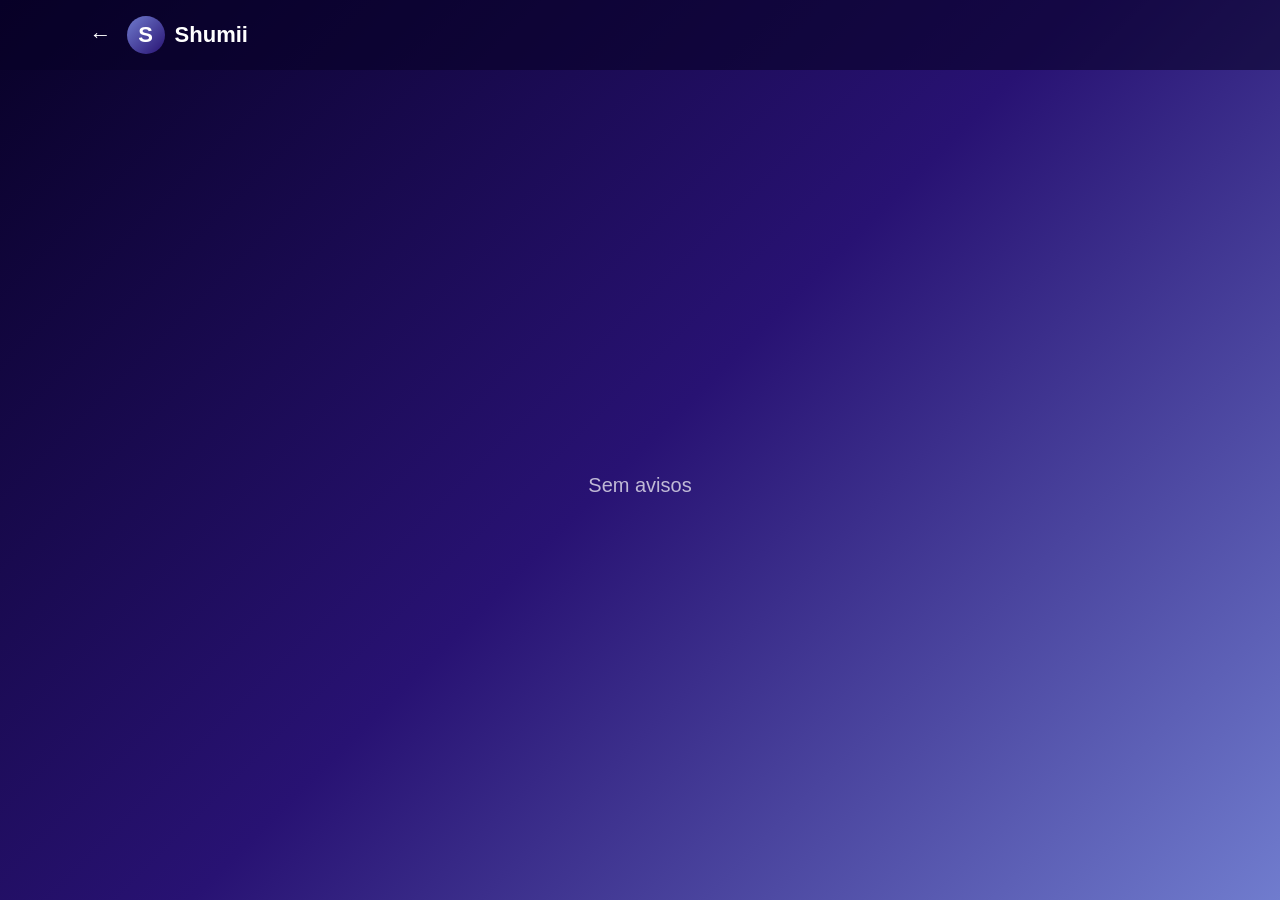
<file: Shumii-main/anotacoes.html>
<!DOCTYPE html>
<html lang="pt-br">

<head>
    <meta charset="UTF-8">
    <meta name="viewport" content="width=device-width, initial-scale=1.0">
    <title>Anotações | Shumii</title>
    <style>
        * {
            margin: 0;
            padding: 0;
            box-sizing: border-box;
            font-family: Arial, sans-serif;
        }

        body {
            min-height: 100vh;
            background: linear-gradient(135deg, #080127, #281273, #707CCE);
        }

        .header-principal {
            display: flex;
            align-items: center;
            gap: 15px;
            padding: 16px 7%;
            background: rgba(8, 1, 39, 0.6);
        }

        .voltar {
            color: white;
            font-size: 22px;
            text-decoration: none;
            line-height: 1;
        }

        .logo {
            display: flex;
            align-items: center;
            gap: 10px;
            text-decoration: none;
            color: white;
            font-size: 22px;
            font-weight: bold;
        }

        .logo-circulo {
            width: 38px;
            height: 38px;
            background: linear-gradient(135deg, #707CCE, #281273);
            color: white;
            border-radius: 50%;
            display: flex;
            align-items: center;
            justify-content: center;
            font-weight: bold;
        }

        main {
            display: flex;
            justify-content: center;
            align-items: center;
            height: calc(100vh - 70px);
        }

        main p {
            color: white;
            font-size: 20px;
            opacity: 0.7;
        }
    </style>
</head>

<body>

    <header class="header-principal">
        <a href="javascript:history.back()" class="voltar">&#8592;</a>
        <a href="../index.html" class="logo">
            <span class="logo-circulo">S</span>
            Shumii
        </a>
    </header>

    <main>
        <p>Sem avisos</p>
    </main>

</body>
</html>
</file>
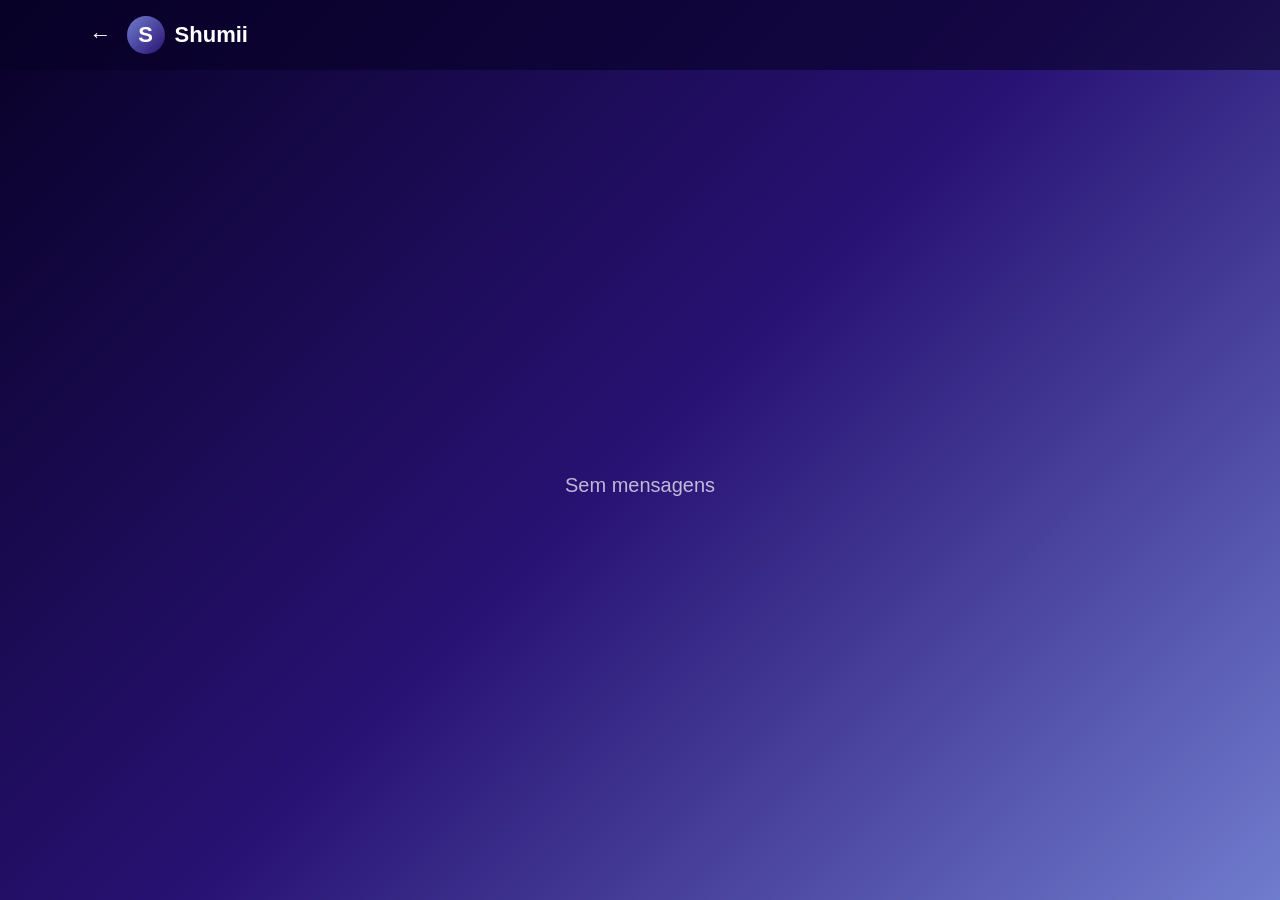
<file: Shumii-main/chat.html>
<!DOCTYPE html>
<html lang="pt-br">

<head>
    <meta charset="UTF-8">
    <meta name="viewport" content="width=device-width, initial-scale=1.0">
    <title>Chat | Shumii</title>
    <style>
        * {
            margin: 0;
            padding: 0;
            box-sizing: border-box;
            font-family: Arial, sans-serif;
        }

        body {
            min-height: 100vh;
            background: linear-gradient(135deg, #080127, #281273, #707CCE);
        }

        .header-principal {
            display: flex;
            align-items: center;
            gap: 15px;
            padding: 16px 7%;
            background: rgba(8, 1, 39, 0.6);
        }

        .voltar {
            color: white;
            font-size: 22px;
            text-decoration: none;
            line-height: 1;
        }

        .logo {
            display: flex;
            align-items: center;
            gap: 10px;
            text-decoration: none;
            color: white;
            font-size: 22px;
            font-weight: bold;
        }

        .logo-circulo {
            width: 38px;
            height: 38px;
            background: linear-gradient(135deg, #707CCE, #281273);
            color: white;
            border-radius: 50%;
            display: flex;
            align-items: center;
            justify-content: center;
            font-weight: bold;
        }

        main {
            display: flex;
            justify-content: center;
            align-items: center;
            height: calc(100vh - 70px);
        }

        main p {
            color: white;
            font-size: 20px;
            opacity: 0.7;
        }
    </style>
</head>

<body>

    <header class="header-principal">
        <a href="javascript:history.back()" class="voltar">&#8592;</a>
        <a href="../index.html" class="logo">
            <span class="logo-circulo">S</span>
            Shumii
        </a>
    </header>

    <main>
        <p>Sem mensagens</p>
    </main>

</body>
</html>
</file>
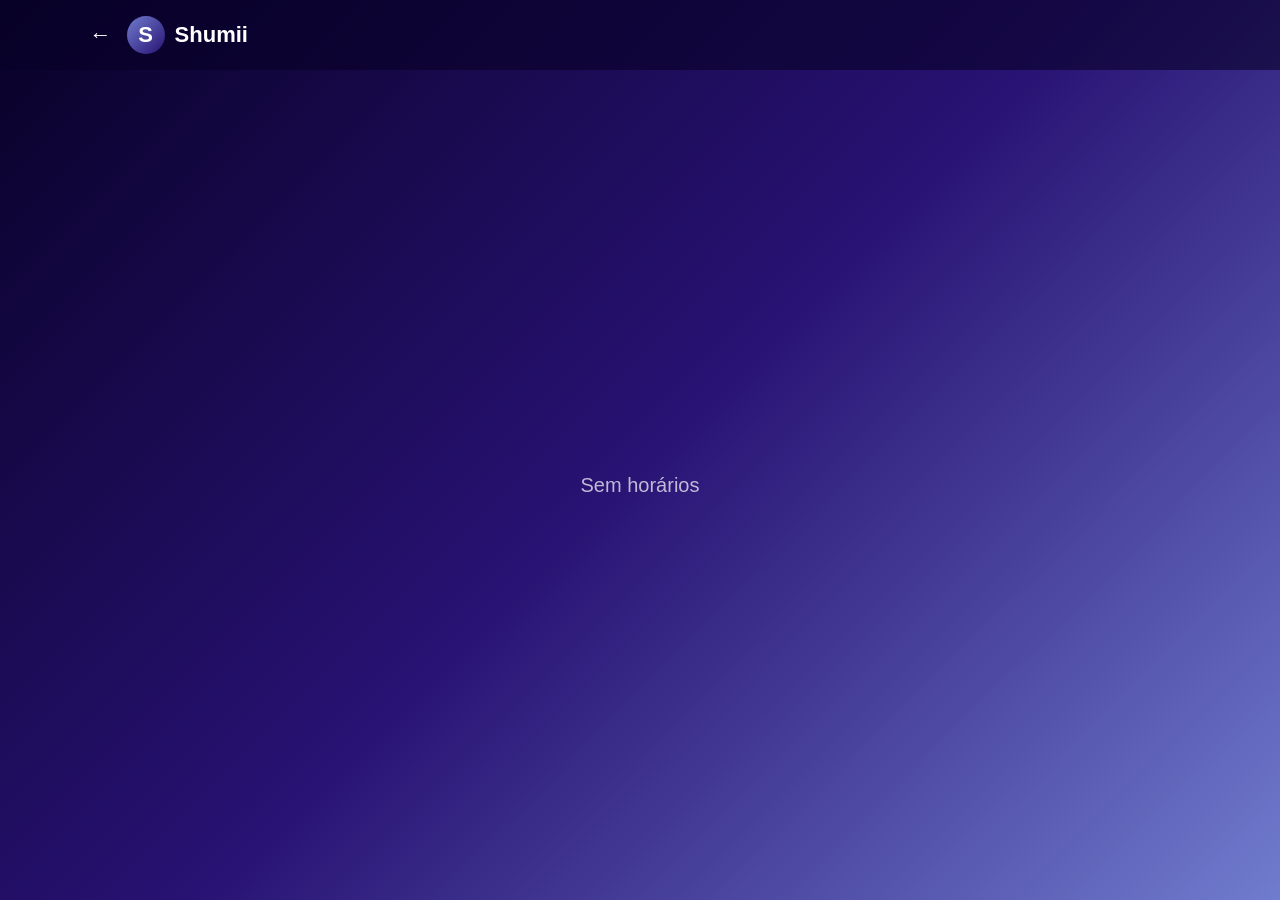
<file: Shumii-main/horarios.html>
<!DOCTYPE html>
<html lang="pt-br">

<head>
    <meta charset="UTF-8">
    <meta name="viewport" content="width=device-width, initial-scale=1.0">
    <title>Horários | Shumii</title>
    <style>
        * {
            margin: 0;
            padding: 0;
            box-sizing: border-box;
            font-family: Arial, sans-serif;
        }

        body {
            min-height: 100vh;
            background: linear-gradient(135deg, #080127, #281273, #707CCE);
        }

        .header-principal {
            display: flex;
            align-items: center;
            gap: 15px;
            padding: 16px 7%;
            background: rgba(8, 1, 39, 0.6);
        }

        .voltar {
            color: white;
            font-size: 22px;
            text-decoration: none;
            line-height: 1;
        }

        .logo {
            display: flex;
            align-items: center;
            gap: 10px;
            text-decoration: none;
            color: white;
            font-size: 22px;
            font-weight: bold;
        }

        .logo-circulo {
            width: 38px;
            height: 38px;
            background: linear-gradient(135deg, #707CCE, #281273);
            color: white;
            border-radius: 50%;
            display: flex;
            align-items: center;
            justify-content: center;
            font-weight: bold;
        }

        main {
            display: flex;
            justify-content: center;
            align-items: center;
            height: calc(100vh - 70px);
        }

        main p {
            color: white;
            font-size: 20px;
            opacity: 0.7;
        }
    </style>
</head>

<body>

    <header class="header-principal">
        <a href="javascript:history.back()" class="voltar">&#8592;</a>
        <a href="../index.html" class="logo">
            <span class="logo-circulo">S</span>
            Shumii
        </a>
    </header>

    <main>
        <p>Sem horários</p>
    </main>

</body>
</html>
</file>
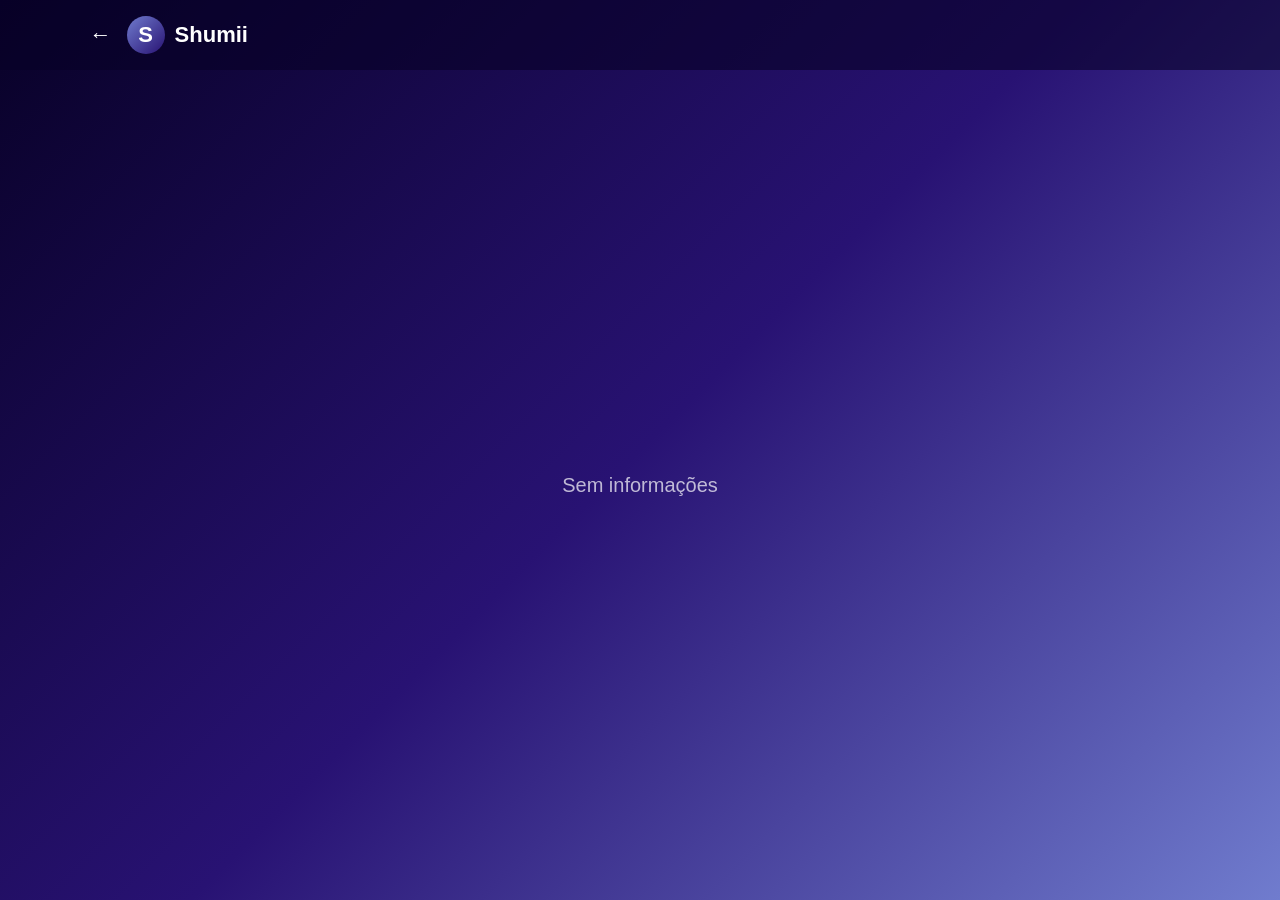
<file: Shumii-main/informacoes-pessoais.html>
<!DOCTYPE html>
<html lang="pt-br">

<head>
    <meta charset="UTF-8">
    <meta name="viewport" content="width=device-width, initial-scale=1.0">
    <title>Informações Pessoais | Shumii</title>
    <style>
        * {
            margin: 0;
            padding: 0;
            box-sizing: border-box;
            font-family: Arial, sans-serif;
        }

        body {
            min-height: 100vh;
            background: linear-gradient(135deg, #080127, #281273, #707CCE);
        }

        .header-principal {
            display: flex;
            align-items: center;
            gap: 15px;
            padding: 16px 7%;
            background: rgba(8, 1, 39, 0.6);
        }

        .voltar {
            color: white;
            font-size: 22px;
            text-decoration: none;
            line-height: 1;
        }

        .logo {
            display: flex;
            align-items: center;
            gap: 10px;
            text-decoration: none;
            color: white;
            font-size: 22px;
            font-weight: bold;
        }

        .logo-circulo {
            width: 38px;
            height: 38px;
            background: linear-gradient(135deg, #707CCE, #281273);
            color: white;
            border-radius: 50%;
            display: flex;
            align-items: center;
            justify-content: center;
            font-weight: bold;
        }

        main {
            display: flex;
            justify-content: center;
            align-items: center;
            height: calc(100vh - 70px);
        }

        main p {
            color: white;
            font-size: 20px;
            opacity: 0.7;
        }
    </style>
</head>

<body>

    <header class="header-principal">
        <a href="javascript:history.back()" class="voltar">&#8592;</a>
        <a href="../index.html" class="logo">
            <span class="logo-circulo">S</span>
            Shumii
        </a>
    </header>

    <main>
        <p>Sem informações</p>
    </main>

</body>
</html>
</file>
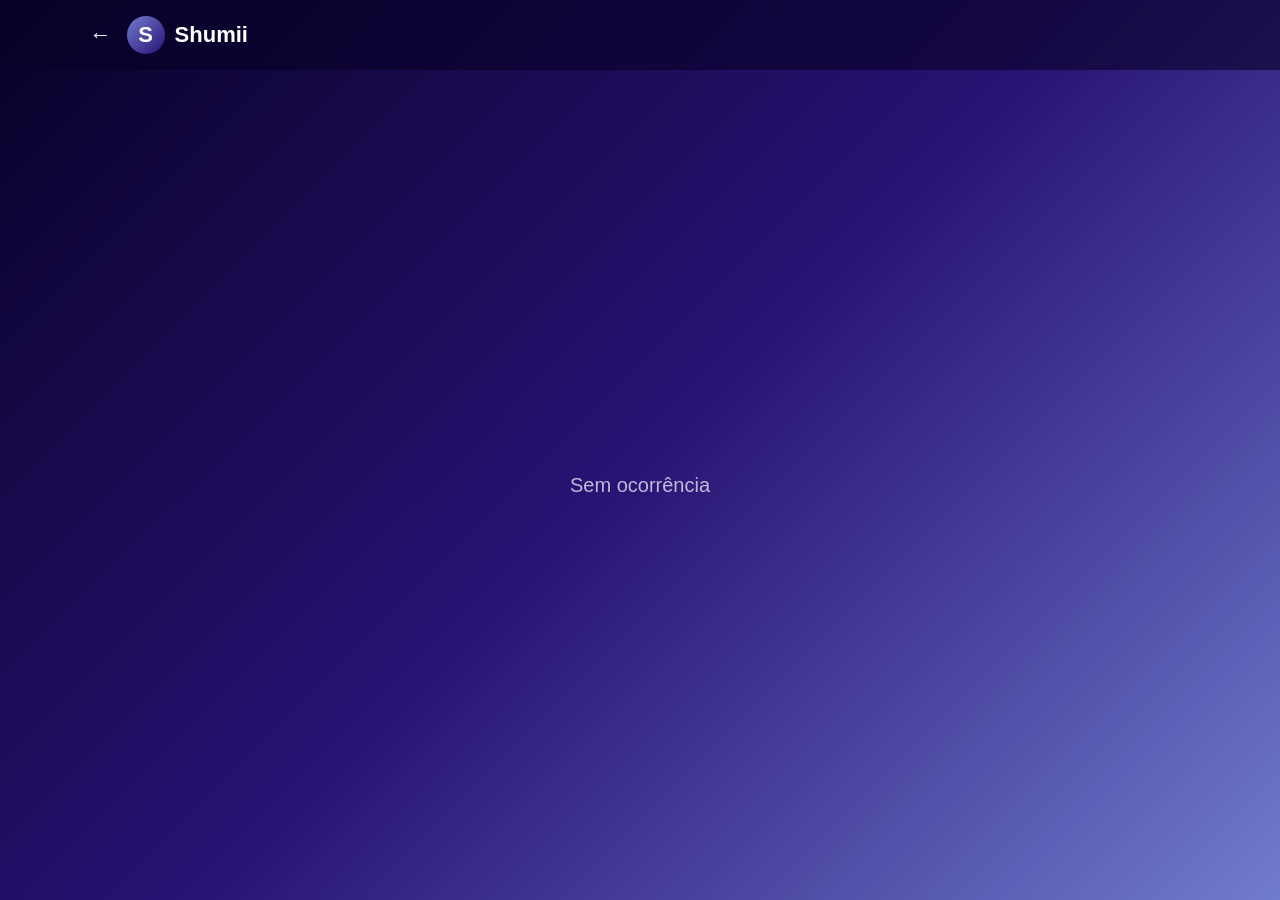
<file: Shumii-main/livro-ocorrencia.html>
<!DOCTYPE html>
<html lang="pt-br">

<head>
    <meta charset="UTF-8">
    <meta name="viewport" content="width=device-width, initial-scale=1.0">
    <title>Livro de Ocorrência | Shumii</title>
    <style>
        * {
            margin: 0;
            padding: 0;
            box-sizing: border-box;
            font-family: Arial, sans-serif;
        }

        body {
            min-height: 100vh;
            background: linear-gradient(135deg, #080127, #281273, #707CCE);
        }

        .header-principal {
            display: flex;
            align-items: center;
            gap: 15px;
            padding: 16px 7%;
            background: rgba(8, 1, 39, 0.6);
        }

        .voltar {
            color: white;
            font-size: 22px;
            text-decoration: none;
            line-height: 1;
        }

        .logo {
            display: flex;
            align-items: center;
            gap: 10px;
            text-decoration: none;
            color: white;
            font-size: 22px;
            font-weight: bold;
        }

        .logo-circulo {
            width: 38px;
            height: 38px;
            background: linear-gradient(135deg, #707CCE, #281273);
            color: white;
            border-radius: 50%;
            display: flex;
            align-items: center;
            justify-content: center;
            font-weight: bold;
        }

        main {
            display: flex;
            justify-content: center;
            align-items: center;
            height: calc(100vh - 70px);
        }

        main p {
            color: white;
            font-size: 20px;
            opacity: 0.7;
        }
    </style>
</head>

<body>

    <header class="header-principal">
        <a href="javascript:history.back()" class="voltar">&#8592;</a>
        <a href="../index.html" class="logo">
            <span class="logo-circulo">S</span>
            Shumii
        </a>
    </header>

    <main>
        <p>Sem ocorrência</p>
    </main>

</body>
</html>
</file>
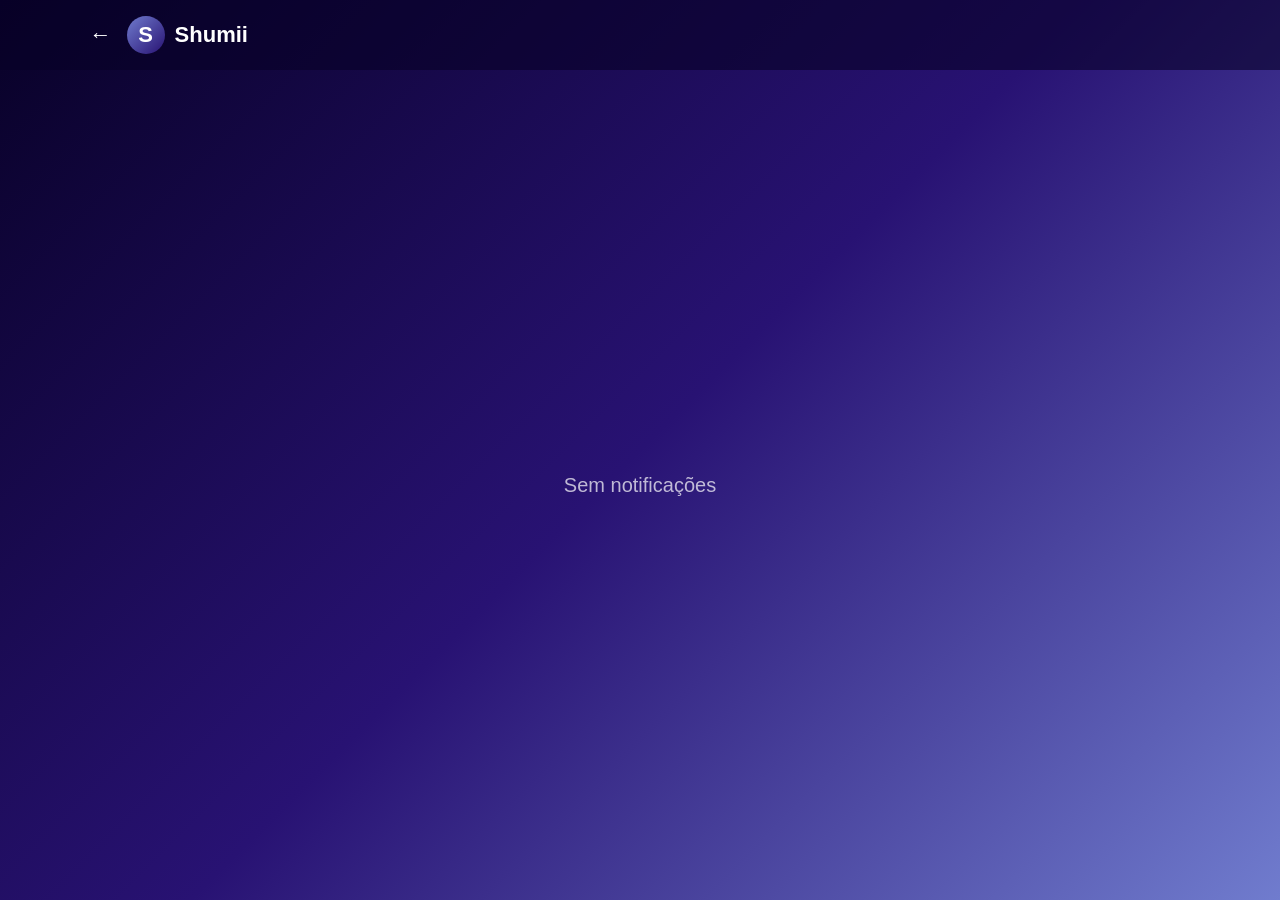
<file: Shumii-main/notificacoes.html>
<!DOCTYPE html>
<html lang="pt-br">

<head>
    <meta charset="UTF-8">
    <meta name="viewport" content="width=device-width, initial-scale=1.0">
    <title>Notificações | Shumii</title>
    <style>
        * {
            margin: 0;
            padding: 0;
            box-sizing: border-box;
            font-family: Arial, sans-serif;
        }

        body {
            min-height: 100vh;
            background: linear-gradient(135deg, #080127, #281273, #707CCE);
        }

        .header-principal {
            display: flex;
            align-items: center;
            gap: 15px;
            padding: 16px 7%;
            background: rgba(8, 1, 39, 0.6);
        }

        .voltar {
            color: white;
            font-size: 22px;
            text-decoration: none;
            line-height: 1;
        }

        .logo {
            display: flex;
            align-items: center;
            gap: 10px;
            text-decoration: none;
            color: white;
            font-size: 22px;
            font-weight: bold;
        }

        .logo-circulo {
            width: 38px;
            height: 38px;
            background: linear-gradient(135deg, #707CCE, #281273);
            color: white;
            border-radius: 50%;
            display: flex;
            align-items: center;
            justify-content: center;
            font-weight: bold;
        }

        main {
            display: flex;
            justify-content: center;
            align-items: center;
            height: calc(100vh - 70px);
        }

        main p {
            color: white;
            font-size: 20px;
            opacity: 0.7;
        }
    </style>
</head>

<body>

    <header class="header-principal">
        <a href="javascript:history.back()" class="voltar">&#8592;</a>
        <a href="../index.html" class="logo">
            <span class="logo-circulo">S</span>
            Shumii
        </a>
    </header>

    <main>
        <p>Sem notificações</p>
    </main>

</body>
</html>
</file>
